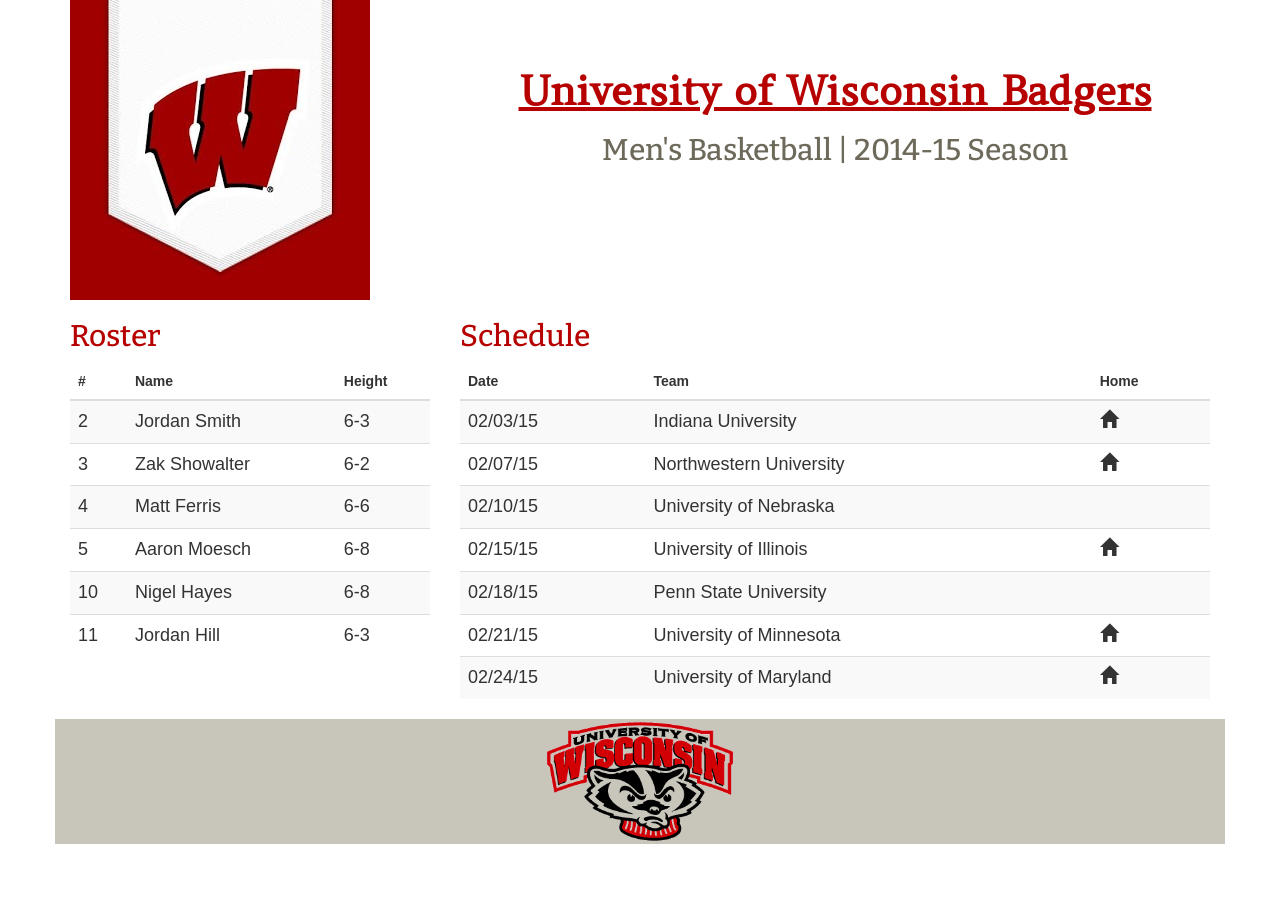
<file: index.html>
<!DOCTYPE html>
<html>
<head>
  <title>Badgers BBall</title>
  <meta charset="UTF-8">
  <link rel="stylesheet" href="http://maxcdn.bootstrapcdn.com/bootstrap/3.2.0/css/bootstrap.min.css">
  <link href='http://fonts.googleapis.com/css?family=Amethysta|Wellfleet' rel='stylesheet' type='text/css'>
  <link href='http://fonts.googleapis.com/css?family=Bitter:700' rel='stylesheet' type='text/css'>
  <link rel="stylesheet" href="jadcss.css">
  <script src="http://ajax.googleapis.com/ajax/libs/jquery/1.11.1/jquery.min.js"></script>
  <script src="http://maxcdn.bootstrapcdn.com/bootstrap/3.2.0/js/bootstrap.min.js"></script>
</head>
<body>
  <div class="container">
    <div class="row">
      <div class="col-sm-4">
        <img src="images/wbanner.jpg">
      </div>
      <div class="col-sm-8 text-center header">
        <h1>University of Wisconsin Badgers</h1>
        <h2 id="subhead">Men's Basketball | 2014-15 Season</h2>
      </div>
    </div>
    <!-- Created another row in our grid system and changed the column sizes in this row. -->
    <div class="row">
      <div class="col-sm-4">
        <h2>Roster</h2>
        <table class="table table-striped">
          <thead>
            <tr>
              <th>#</th>
              <th>Name</th>
              <th>Height</th>
            </tr>
          </thead>
          <tbody>
            <tr>
              <td>2</td>
              <td>Jordan Smith</td>
              <td>6-3</td>
            </tr>
            <tr>
              <td>3</td>
              <td>Zak Showalter</td>
              <td>6-2</td>
            </tr>
            <tr>
              <td>4</td>
              <td>Matt Ferris</td>
              <td>6-6</td>
            </tr>
            <tr>
              <td>5</td>
              <td>Aaron Moesch</td>
              <td>6-8</td>
            </tr>
            <tr>
              <td>10</td>
              <td>Nigel Hayes</td>
              <td>6-8</td>
            </tr>
            <tr>
              <td>11</td>
              <td>Jordan Hill</td>
              <td>6-3</td>
            </tr>
          </tbody>
        </table>
      </div>
      <div class="col-sm-8">
        <h2>Schedule</h2>
        <table class="table table-striped">
          <thead>
            <tr>
              <th>Date</th>
              <th>Team</th>
              <th>Home</th>
            </tr>
          </thead>
          <tbody>
            <tr>
              <td>02/03/15</td>
              <td>Indiana University</td>
              <td><span class="glyphicon glyphicon-home" aria-hidden="true"></span></td>
            </tr>
            <tr>
              <td>02/07/15</td>
              <td>Northwestern University</td>
              <td><span class="glyphicon glyphicon-home" aria-hidden="true"></span></td>
            </tr>
            <tr>
              <td>02/10/15</td>
              <td>University of Nebraska</td>
              <td></td>
            </tr>
            <tr>
              <td>02/15/15</td>
              <td>University of Illinois</td>
              <td><span class="glyphicon glyphicon-home" aria-hidden="true"></span></td>
            </tr>
             <tr>
              <td>02/18/15</td>
              <td>Penn State University</td>
              <td></td>
            </tr>
             <tr>
              <td>02/21/15</td>
              <td>University of Minnesota</td>
              <td><span class="glyphicon glyphicon-home" aria-hidden="true"></span></td>
            </tr>
             <tr>
              <td>02/24/15</td>
              <td>University of Maryland</td>
              <td><span class="glyphicon glyphicon-home" aria-hidden="true"></span></td>
            </tr>
          </tbody>
        </table>
      </div>    
    </div>

    <div class="row">
      <div class="page-footer">
        <img class="center-block intense" src="images/buckyintense.gif">
      </div>
    </div>
  </div>
</body>
</html>
</file>
<file: jadcss.css>
td {
	font-size: 18px;
}

h1	{
	font-family: 'Amethysta', serif; 
	color:#b70101;
	font-weight: bolder;
	text-decoration: underline;
	font-size: 40px;
}

.header {
	padding-top: 50px;
}

h2	{
	color:#b70101;
	font-family: 'Bitter';
	text-decoration: bold;
}

#subhead {
	color:#6E6A5B;
}

.page-footer {
	background-color: #C8C5BB;
}

.intense {
	height: 125px;
}
</file>
